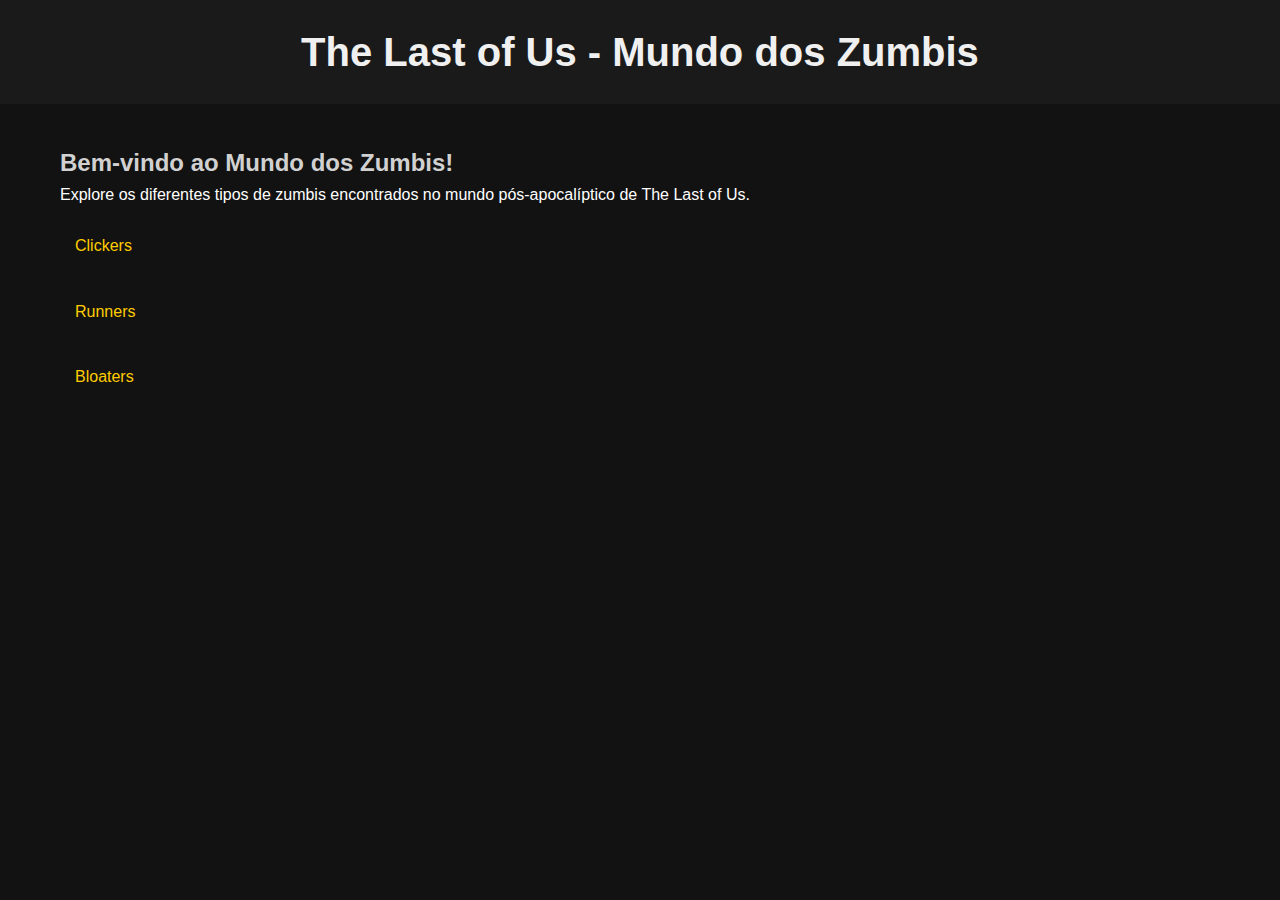
<file: index.html>
<!DOCTYPE html>
<html lang="pt-br">
<head>
    <meta charset="UTF-8">
    <meta name="viewport" content="width=device-width, initial-scale=1.0">
    <title>The Last of Us - Zumbis</title>
    <link rel="stylesheet" href="style.css">
</head>
<body>
    <header>
        <h1>The Last of Us - Mundo dos Zumbis</h1>
    </header>
    <section>
        <h2>Bem-vindo ao Mundo dos Zumbis!</h2>
        <p>Explore os diferentes tipos de zumbis encontrados no mundo pós-apocalíptico de The Last of Us.</p>
        <ul>
            <li><a href="index2.html">Clickers</a></li>
            <li><a href="index3.html">Runners</a></li>
            <li><a href="index4.html">Bloaters</a></li>
        </ul>
    </section>
</body>
</html>
</file>
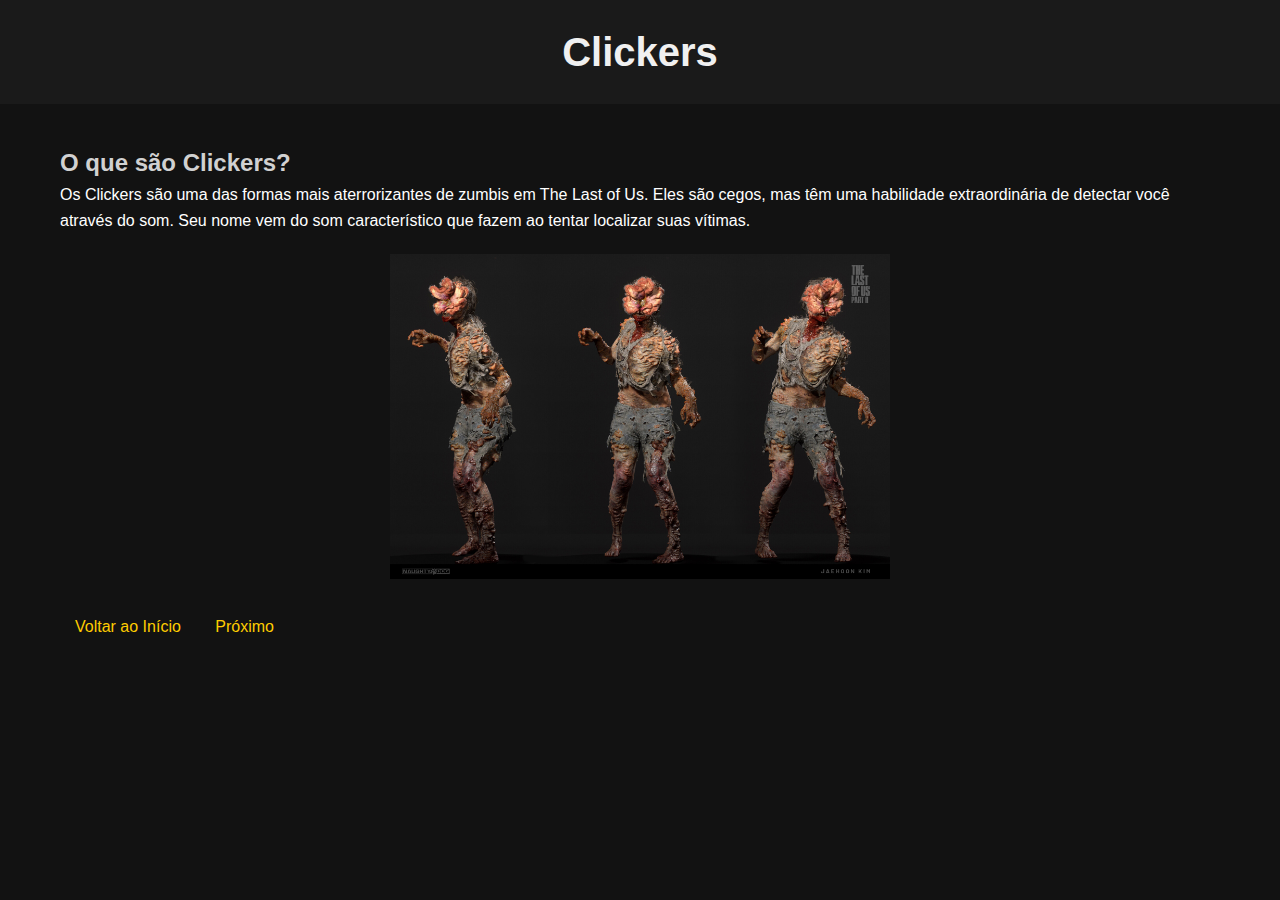
<file: index2.html>
<!DOCTYPE html>
<html lang="pt-br">
<head>
    <meta charset="UTF-8">
    <meta name="viewport" content="width=device-width, initial-scale=1.0">
    <title>Clickers - The Last of Us</title>
    <link rel="stylesheet" href="style.css">
</head>
<body>
    <header>
        <h1>Clickers</h1>
    </header>
    <section>
        <h2>O que são Clickers?</h2>
        <p>Os Clickers são uma das formas mais aterrorizantes de zumbis em The Last of Us. Eles são cegos, mas têm uma habilidade extraordinária de detectar você através do som. Seu nome vem do som característico que fazem ao tentar localizar suas vítimas.</p>
        <img src="clicker.jpg" alt="Clicker">
        <a href="index.html">Voltar ao Início</a>
        <a href="index3.html">Próximo</a>
    </section>
</body>
</html>
</file>
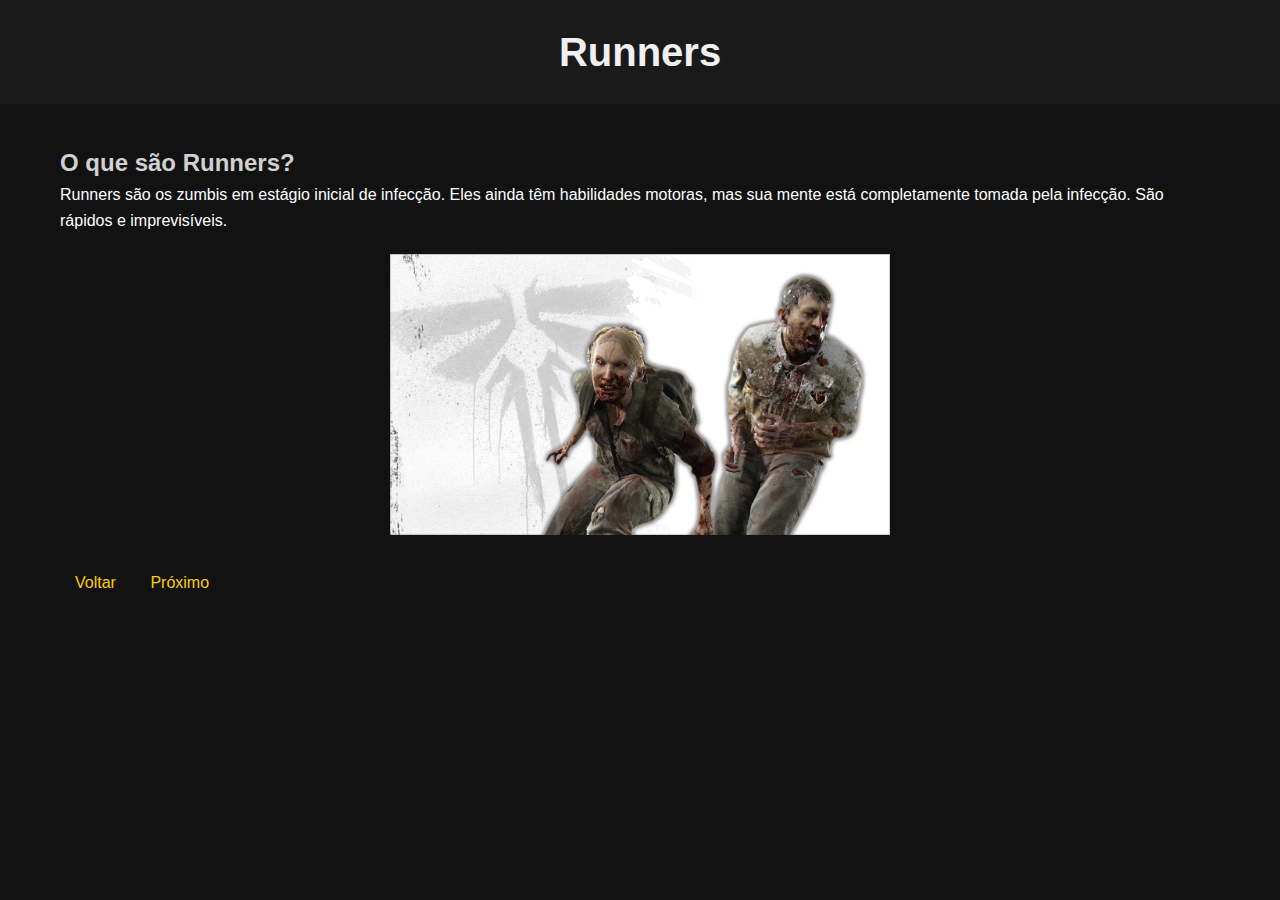
<file: index3.html>
<!DOCTYPE html>
<html lang="pt-br">
<head>
    <meta charset="UTF-8">
    <meta name="viewport" content="width=device-width, initial-scale=1.0">
    <title>Runners - The Last of Us</title>
    <link rel="stylesheet" href="style.css">
</head>
<body>
    <header>
        <h1>Runners</h1>
    </header>
    <section>
        <h2>O que são Runners?</h2>
        <p>Runners são os zumbis em estágio inicial de infecção. Eles ainda têm habilidades motoras, mas sua mente está completamente tomada pela infecção. São rápidos e imprevisíveis.</p>
        <img src="runner.jpg" alt="Runner">
        <a href="index2.html">Voltar</a>
        <a href="index4.html">Próximo</a>
    </section>
</body>
</html>
</file>
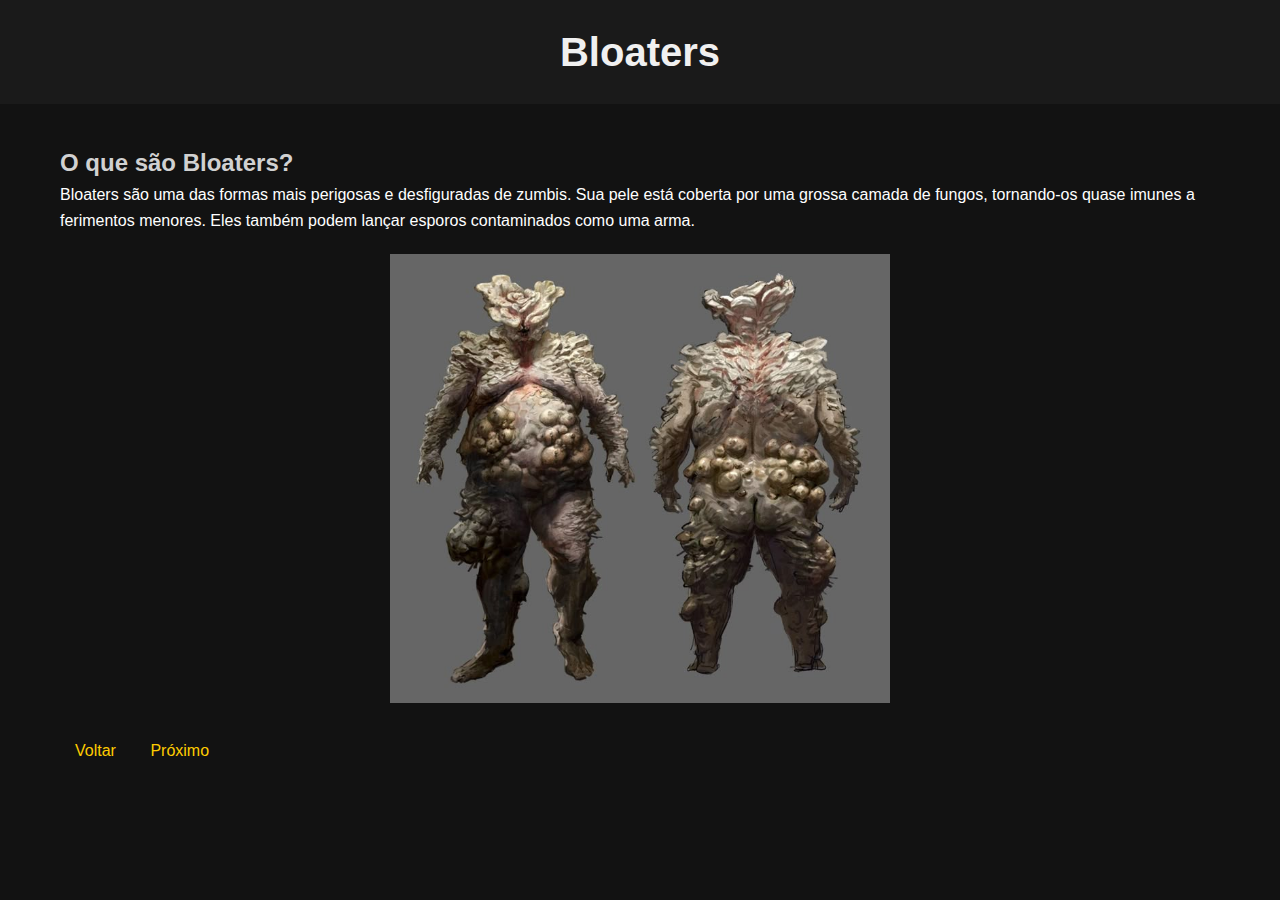
<file: index4.html>
<!DOCTYPE html>
<html lang="pt-br">
<head>
    <meta charset="UTF-8">
    <meta name="viewport" content="width=device-width, initial-scale=1.0">
    <title>Bloaters - The Last of Us</title>
    <link rel="stylesheet" href="style.css">
</head>
<body>
    <header>
        <h1>Bloaters</h1>
    </header>
    <section>
        <h2>O que são Bloaters?</h2>
        <p>Bloaters são uma das formas mais perigosas e desfiguradas de zumbis. Sua pele está coberta por uma grossa camada de fungos, tornando-os quase imunes a ferimentos menores. Eles também podem lançar esporos contaminados como uma arma.</p>
        <img src="bloater.jpg" alt="Bloater">
        <a href="index3.html">Voltar</a>
        <a href="index5.html">Próximo</a>
    </section>
</body>
</html>
</file>
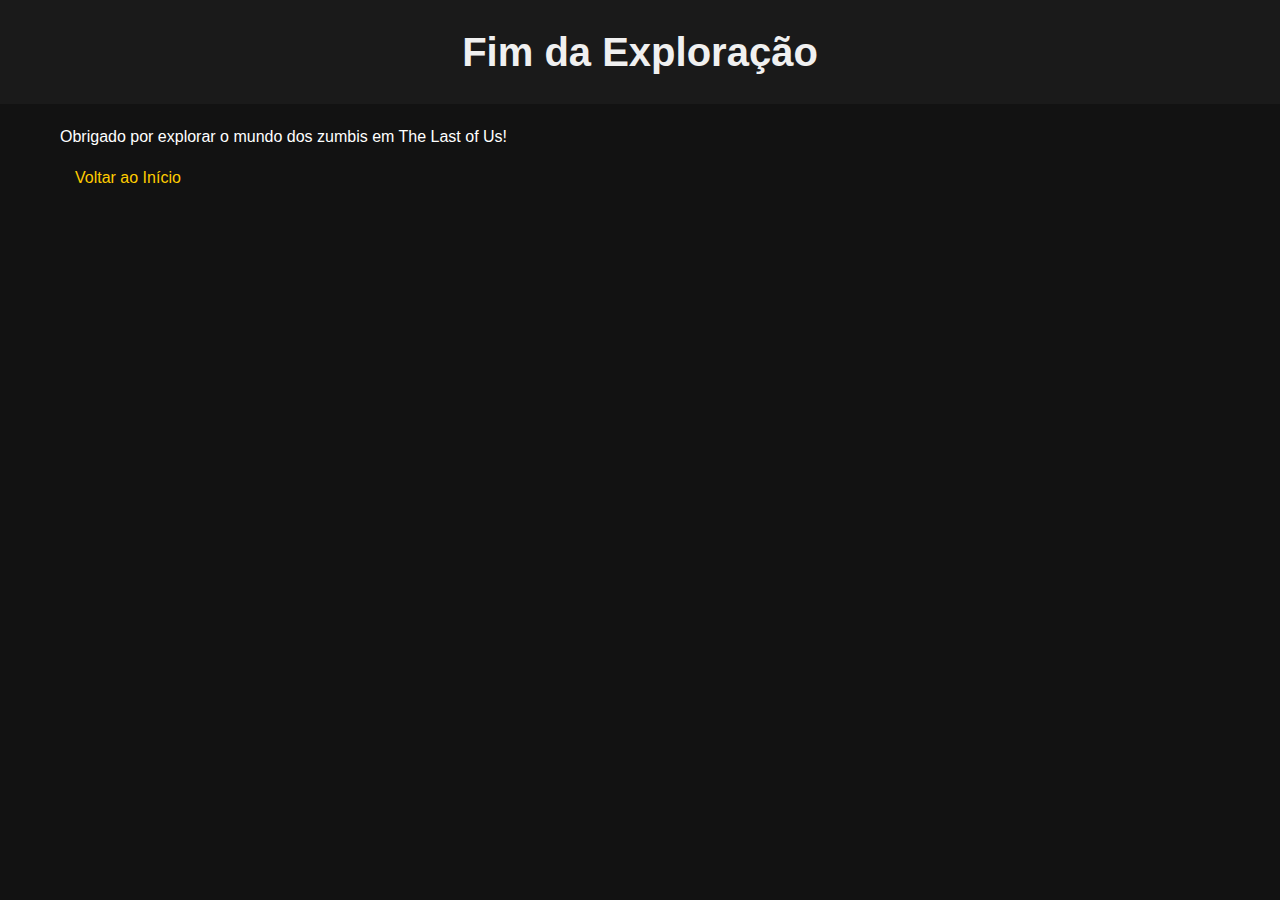
<file: index5.html>
<!DOCTYPE html>
<html lang="pt-br">
<head>
    <meta charset="UTF-8">
    <meta name="viewport" content="width=device-width, initial-scale=1.0">
    <title>Fim - The Last of Us</title>
    <link rel="stylesheet" href="style.css">
</head>
<body>
    <header>
        <h1>Fim da Exploração</h1>
    </header>
    <section>
        <p>Obrigado por explorar o mundo dos zumbis em The Last of Us!</p>
        <a href="index.html">Voltar ao Início</a>
    </section>
</body>
</html>
</file>
<file: style.css>
* {
    margin: 0;
    padding: 0;
    box-sizing: border-box;
}

body {
    font-family: 'Arial', sans-serif;
    background-color: #121212;
    color: #ffffff;
    line-height: 1.6;
}

header {
    background-color: #1a1a1a;
    padding: 20px;
    text-align: center;
}

h1 {
    font-size: 2.5rem;
    color: #f0f0f0;
}

h2 {
    color: #d1d1d1;
    margin-top: 20px;
}

a {
    color: #ffcc00;
    text-decoration: none;
    margin: 15px;
    display: inline-block;
}

a:hover {
    text-decoration: underline;
}

section {
    padding: 20px;
    max-width: 1200px;
    margin: auto;
}

img {
    width: 100%;
    max-width: 500px;
    height: auto;
    display: block;
    margin: 20px auto;
}

ul {
    list-style-type: none;
}

ul li {
    margin: 10px 0;
}
</file>
